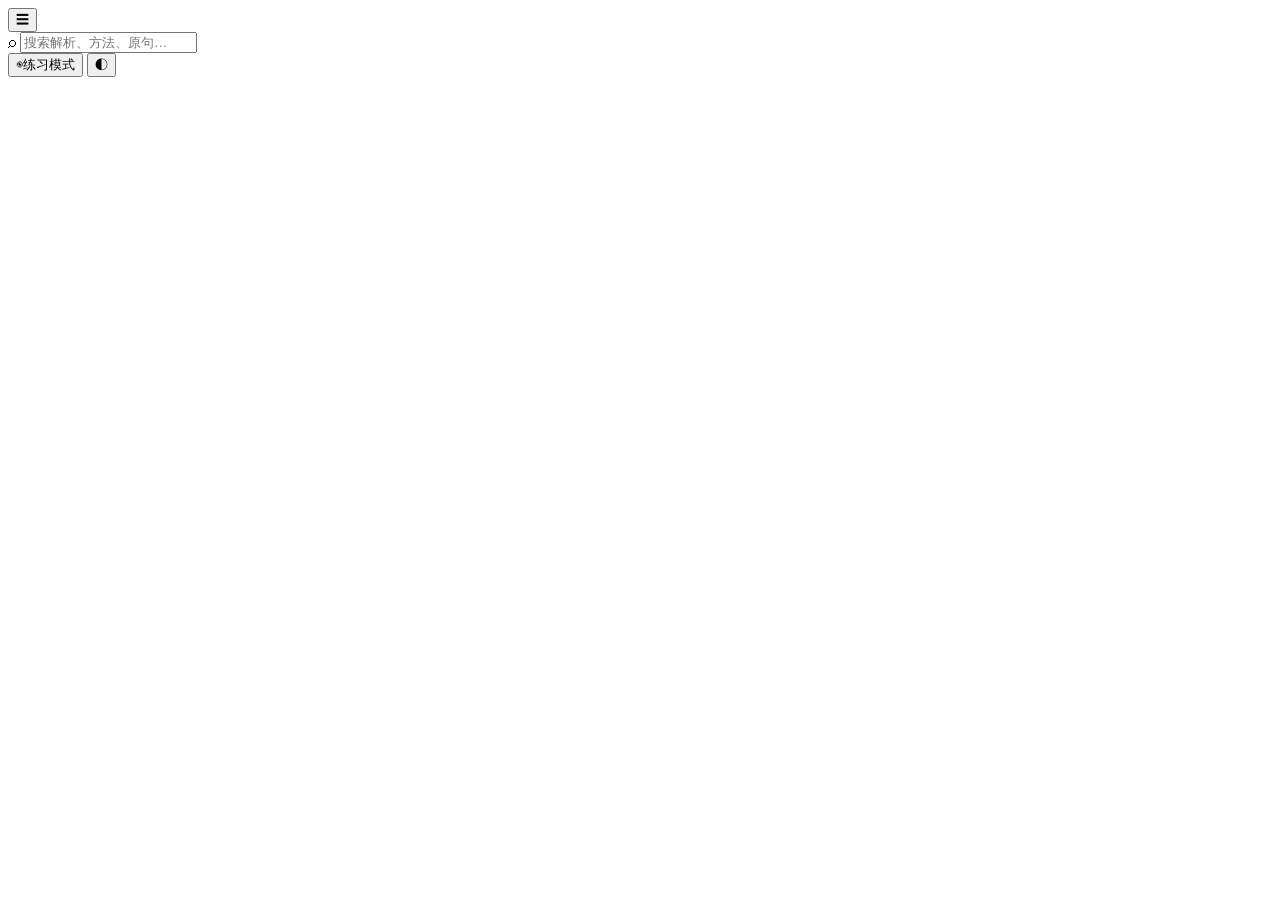
<file: src/index.template.html>
<!DOCTYPE html>
<html lang="zh-CN" data-theme="light">
<head>
<meta charset="utf-8">
<meta name="viewport" content="width=device-width, initial-scale=1, viewport-fit=cover">
<title>考研英语一 · 真题解析库</title>
<meta name="description" content="考研英语（一）真题逐题解析离线阅读库：阅读 Part A 2005—2026（440题）、小三门 2010—2026（完形340空·新题型85题·翻译85句），按年份、题型、方法、关键词检索。">
<meta name="color-scheme" content="light dark">
<link rel="icon" href="data:image/svg+xml,%3Csvg xmlns='http://www.w3.org/2000/svg' viewBox='0 0 64 64'%3E%3Crect width='64' height='64' rx='14' fill='%239c3d2e'/%3E%3Ctext x='32' y='44' font-size='38' font-family='Songti SC,serif' text-anchor='middle' fill='%23fffdf7'%3E英%3C/text%3E%3C/svg%3E">
<script>
  (function () {
    try {
      var t = localStorage.getItem("ky.theme");
      if (t) t = JSON.parse(t);
      if (t !== "dark" && t !== "light") {
        t = window.matchMedia && window.matchMedia("(prefers-color-scheme: dark)").matches ? "dark" : "light";
      }
      document.documentElement.dataset.theme = t;
    } catch (e) {}
  })();
</script>
<style>
/*__CSS__*/
</style>
</head>
<body>
  <div class="sidebar" id="sidebar" aria-label="侧边导航"></div>
  <div class="backdrop" id="backdrop"></div>
  <div class="main">
    <header class="topbar">
      <button class="icon-btn menu-btn" id="menuBtn" aria-label="打开导航">☰</button>
      <div class="crumb" id="crumb"></div>
      <div class="top-actions">
        <form class="topsearch" id="topSearch" role="search" autocomplete="off">
          <span class="si" aria-hidden="true">⌕</span>
          <input type="search" placeholder="搜索解析、方法、原句…" aria-label="全文搜索">
        </form>
        <button class="icon-btn" id="practiceBtn" title="练习模式：遮住答案">
          <span aria-hidden="true">◉</span><span class="label">练习模式</span>
        </button>
        <button class="icon-btn" id="themeBtn" title="切换深色 / 浅色">◐</button>
      </div>
    </header>
    <main class="view" id="view" role="main"></main>
  </div>
  <div class="toast" id="toast" role="status" aria-live="polite"></div>
  <noscript>
    <div style="max-width:720px;margin:80px auto;padding:0 24px;font-family:sans-serif;line-height:1.9">
      本站需要启用 JavaScript 才能阅读。所有解析数据都已内嵌在页面中，开启后即可离线使用。
    </div>
  </noscript>
<script>window.SITE_DATA=__DATA__;</script>
<script>
/*__APP__*/
</script>
</body>
</html>
</file>
